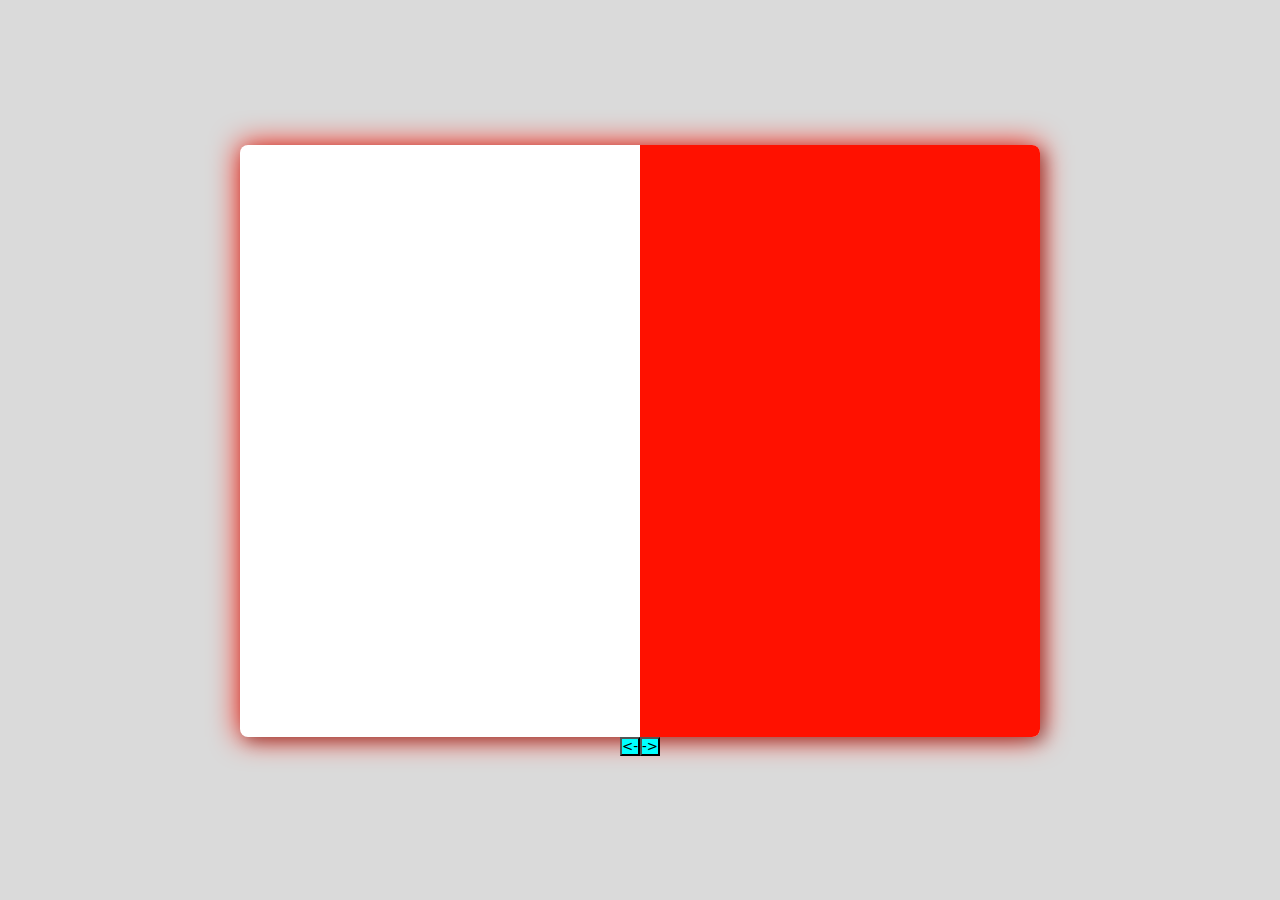
<file: LoginForm-pulse-main/index.html>
<!DOCTYPE html>
<html lang="en">
<head>
    <meta charset="UTF-8">
    <meta name="viewport" content="width=device-width, initial-scale=1.0">
    <link rel="stylesheet" href="style.css" type="text/css">
    <title>LoginForm - pulse</title>
</head>
<body>
    
    <div class="box">
        <div class="underbox">
            <div class="form">
                <div class="slider">
                    <div class="slide" id="sld1">

                    </div>
                    <div class="slide-mid" id="sld2">

                    </div>
                    <div class="slide" id="sld3">

                    </div>
                </div>
            </div>
        </div>
    </div>
    <div class="botoes">
        <button id="esquerda"><-</button>
        <button id="direita">-></button>
    </div>
    
    <script src="script.js"></script>
</body>
</html>
</file>
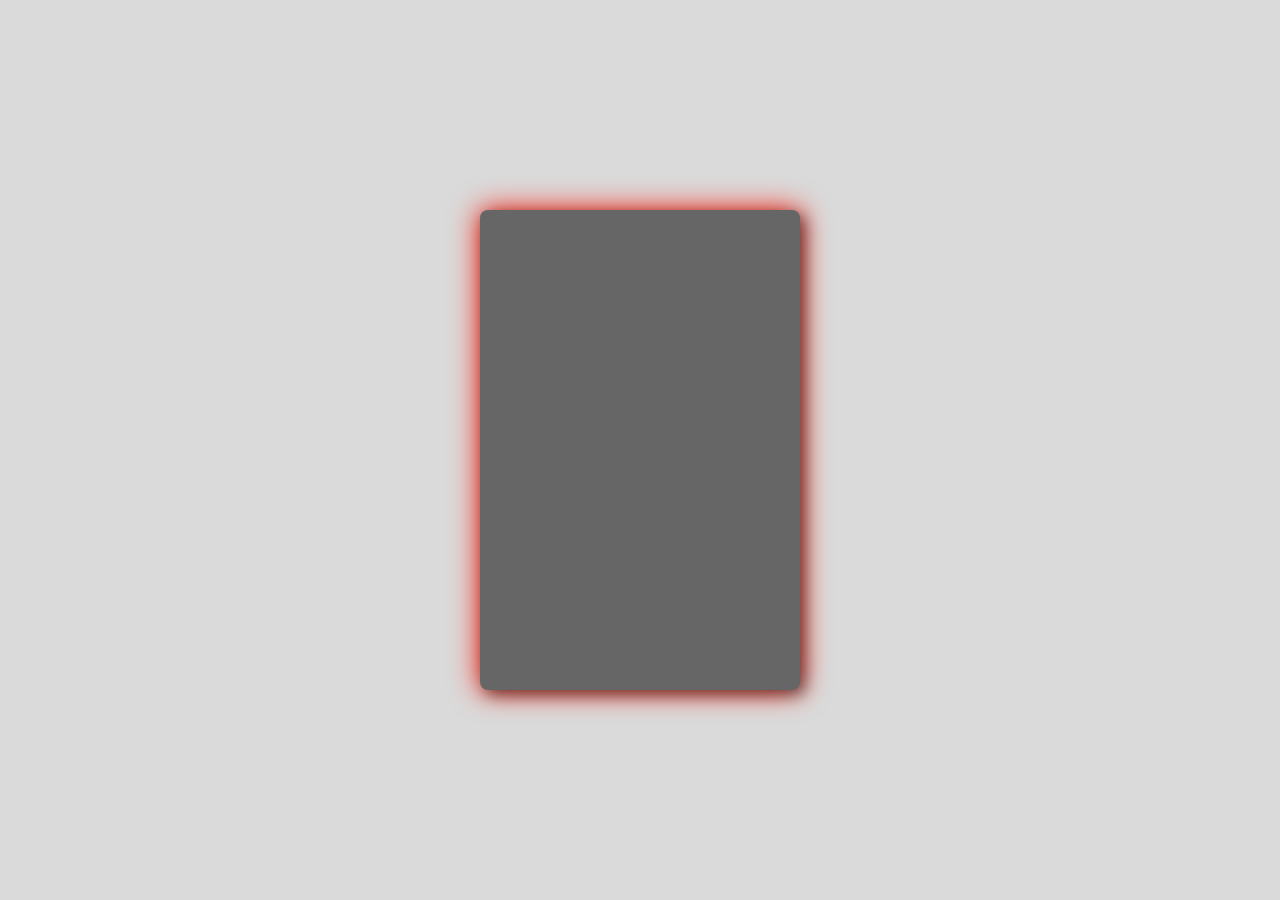
<file: LoginForm-pulse/index.html>
<!DOCTYPE html>
<html lang="en">
<head>
    <meta charset="UTF-8">
    <meta name="viewport" content="width=device-width, initial-scale=1.0">
    <link rel="stylesheet" href="style.css" type="text/css">
    <title>LoginForm - pulse</title>
</head>
<body>
    
    <div class="box">
        <div class="underbox">
            <div class="form"></div>
        </div>
    </div>
   
</body>
</html>
</file>
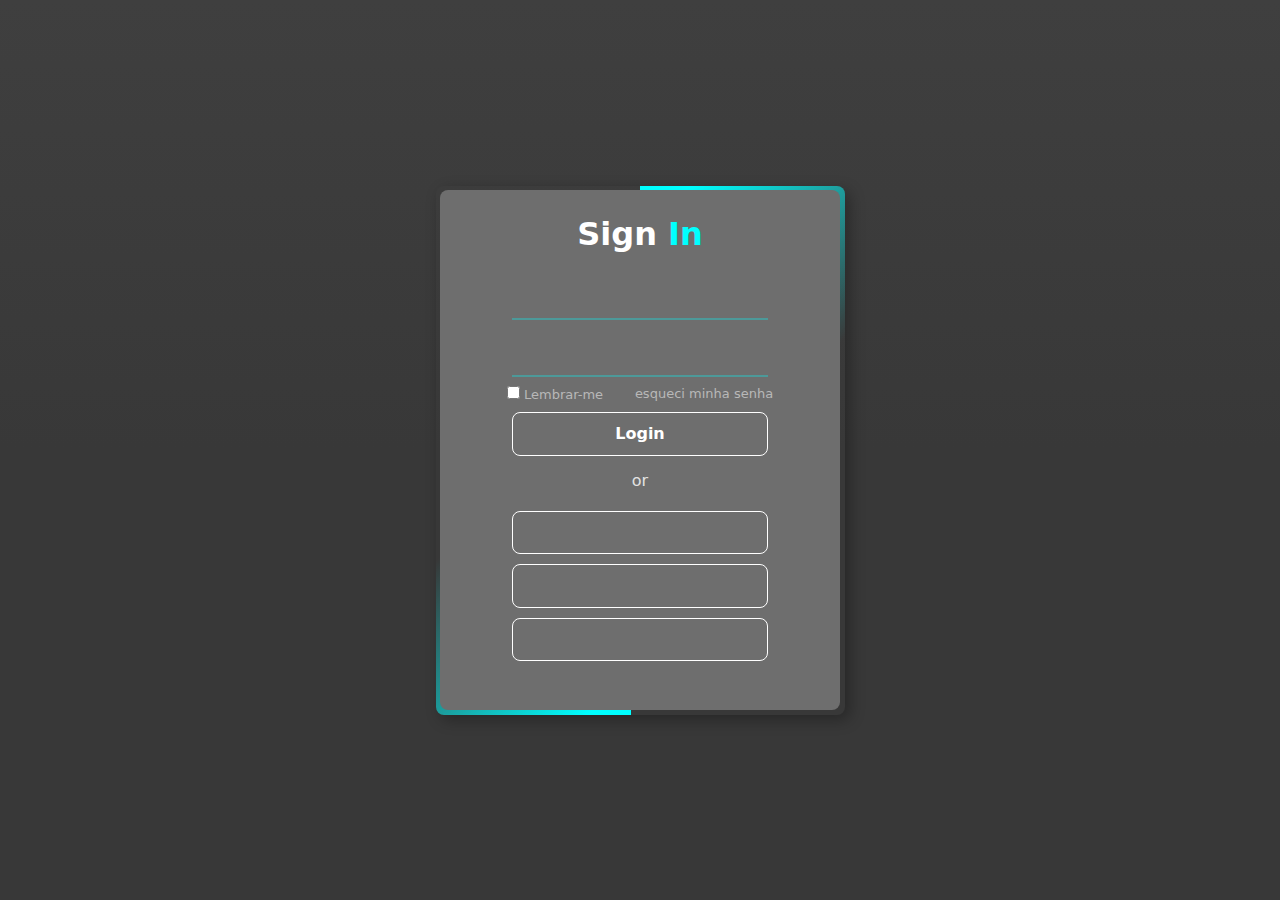
<file: LoginForm-wave-main/LoginForm-wave-main/index.html>
<!DOCTYPE html>
<html lang="en">
<head>
    <meta charset="UTF-8">
    <meta name="viewport" content="width=device-width, initial-scale=1.0">
    <link rel="stylesheet" href="style.css" type="text/css">
    <link rel="stylesheet" href="https://cdnjs.cloudflare.com/ajax/libs/font-awesome/6.4.2/css/all.min.css" integrity="sha512-z3gLpd7yknf1YoNbCzqRKc4qyor8gaKU1qmn+CShxbuBusANI9QpRohGBreCFkKxLhei6S9CQXFEbbKuqLg0DA==" crossorigin="anonymous" referrerpolicy="no-referrer" />

    <title>LoginForm-Wave</title>
</head>
<body>
    
    <main>
        <div class="box">
            <div class="form">
                <h1>Sign <span style="color: aqua;">In</span></h1>
                <div class="input-user">
                    <i class="fa-solid fa-user" id="userIcon"></i>
                    <input type="text" name="user" id="user">
                </div>
                <div class="input-password">
                    <i class="fa-solid fa-lock" id="passwordIcon"></i>
                    <input type="password" name="password" id="password">
                </div>
                <div class="forgot">
                    
                    <a href="#" class="remind-me">
                        <input type="checkbox" name="checkbox" id="remind">
                        Lembrar-me
                    </a>
                    <a href="#" class="forgot-password">esqueci minha senha</a>
                </div>

                <a href="#">
                    <button class="btn-40" id="login-btn">
                        <span class="new">
                            <i class="fa-solid fa-check"></i>
                        </span>
                        <span class="old">Login</span>
                    </button> 
                </a>

                <div class="line">  or  </div>
                <div class="platforms">    
                    <a href="#">
                        <button class="btn-40">
                            <span class="new">Google</span>
                            <span class="old">
                                <i class="fa-brands fa-google"></i>
                            </span>
                        </button> 
                    </a>
                    <a href="#">
                        <button class="btn-40">
                            <span class="new">Facebook</span>
                            <span class="old">
                                <i class="fa-brands fa-facebook"></i>   
                            </span>
                        </button> 
                    </a>
                    <a href="#">
                        <button class="btn-40">
                            <span class="new">I-Cloud</span>
                            <span class="old">
                                <i class="fa-brands fa-apple"></i>
                            </span>
                        </button> 
                    </a>
                </div>    
            </div>
        </div>
    </main>

</body>
</html>
</file>
<file: LoginForm-pulse-main/style.css>
*{
padding: 0;
margin: 0;
box-sizing: border-box;
font-family: system-ui, -apple-system, BlinkMacSystemFont, 'Segoe UI', Roboto, Oxygen, Ubuntu, Cantarell, 'Open Sans', 'Helvetica Neue', sans-serif;
}

body {
    background-color: rgb(218, 218, 218);
    display: flex;
    flex-direction: column;
    margin: 0 auto;
    justify-content: center;
    align-items: center;
    text-align: center;
    min-height: 100vh;
}

.box {
    animation: pulse 5s linear infinite;
    position: relative;
    height: 37em;
    width: 50em;
    background-color: rgb(255, 17, 0);
    
   display: flex;
   
   align-items: center;
   justify-content: center;
   
}

.underbox {
    
    animation: blury 5s linear infinite;
    backdrop-filter: blur(15px);
    margin: 0 auto;
    height: 43em;
    min-width: 56em;
    background-color: transparent;
    display: flex;
   align-items: center;
   justify-content: center;
}

.form {
    overflow: hidden;
    border-radius: 8px;
    height: 37em;
    width: 50em;
    background-color: rgb(255, 255, 255);
    box-shadow: 5px 5px 15px rgba(0,0,0,.3);
}

.slider {
    transition: transform 1s ;
    width: 150%;
    height: 37em;
    display: flex;
}

.slide, .slide-mid {
    width: 25em;
    height: 37em;
    
}

.slide-mid {
    
    background-color: rgb(255, 17, 0);
}

.botoes {
    display: flex;
}

button {
    background-color: aqua;
    z-index: 1;
}

@keyframes pulse {
    0% {
        background-color: rgba(255, 17, 0, 0.493);
    }
    30% {
        background-color: transparent;
    }
    70% {
        background-color: transparent;
    }
    100% {
        background-color: rgba(255, 17, 0, 0.493);
    }
}

@keyframes blury {
    0% {
        backdrop-filter: blur(10px);
    }
    40% {
        backdrop-filter: blur(0px);
    }
    60% {
        backdrop-filter: blur(0px);
    }
    100% {
        backdrop-filter: blur(10px);
    }
}
</file>
<file: LoginForm-pulse/style.css>
*{
padding: 0;
margin: 0;
box-sizing: border-box;
font-family: system-ui, -apple-system, BlinkMacSystemFont, 'Segoe UI', Roboto, Oxygen, Ubuntu, Cantarell, 'Open Sans', 'Helvetica Neue', sans-serif;
}

body {
    background-color: rgb(218, 218, 218);
    display: flex;
    margin: 0 auto;
    justify-content: center;
    align-items: center;
    text-align: center;
    min-height: 100vh;
}

.box {
    animation: pulse 2.5s linear infinite;
    position: relative;
    height: 30em;
    width: 20em;
    background-color: rgb(255, 17, 0);
    
   display: flex;
   align-items: center;
   justify-content: center;
   
}

.underbox {
    
    animation: blury 2.5s linear infinite;
    backdrop-filter: blur(15px);
    margin: 0 auto;
    height: 36em;
    min-width: 26em;
    background-color: transparent;
    display: flex;
   align-items: center;
   justify-content: center;
}

.form {
    
    border-radius: 8px;
    height: 30em;
    width: 20em;
    background-color: rgb(102, 102, 102);
    box-shadow: 5px 5px 15px rgba(0,0,0,.5);
}

@keyframes pulse {
    0% {
        background-color: rgb(255, 17, 0);
    }
    40% {
        background-color: transparent;
    }
    60% {
        background-color: transparent;
    }
    100% {
        background-color: rgb(255, 17, 0);
    }
}

@keyframes blury {
    0% {
        backdrop-filter: blur(15px);
    }
    40% {
        backdrop-filter: blur(0px);
    }
    60% {
        backdrop-filter: blur(0px);
    }
    100% {
        backdrop-filter: blur(15px);
    }
}
</file>
<file: LoginForm-wave-main/LoginForm-wave-main/style.css>
* {
    margin: 0;
    padding: 0;
    box-sizing: border-box;
    font-family: system-ui, -apple-system, BlinkMacSystemFont, 'Segoe UI', Roboto, Oxygen, Ubuntu, Cantarell, 'Open Sans', 'Helvetica Neue', sans-serif;
}

body {
    color: white;
    background: linear-gradient(180deg, rgb(63, 63, 63), rgb(56, 56, 56),  rgb(56, 56, 56));
    
    justify-content: center;
    min-height: 100vh;
    align-items: center;
    text-align: center;
    display: flex;
}

.box {
    position: relative;
    margin: 0 auto;
    height: 529px;
    width: 409px;
    background-color: transparent;
    overflow: hidden;
    display: flex;
    align-items: center;
    justify-content: center;
    border-radius: 8px;
    box-shadow: 5px 5px 15px rgba(0,0,0, 30%);
}

.form {
    padding-top: 25px;
    border-radius: 8px;
    margin: 0 auto;
    position: absolute;
    height: 520px;
    width: 400px;
    background-color: rgb(110, 110, 110);
    z-index: 1;
   
}

.box::before {
    content: '';
    position: absolute;
    background: linear-gradient(135deg,aqua, aqua, transparent, transparent);
    bottom: 50%;
    left: 50%;
    height: 520px;
    width: 400px;
    transform-origin: bottom left;
    animation: rotate 5s linear infinite;
}

.box::after {
    content: '';
    position: absolute;
    background: linear-gradient(135deg, transparent, transparent, aqua, aqua);
    bottom: -50%;
    left: -50%;
    height: 520px;
    width: 400px;
    transform-origin: top right;
    animation: rotate 5s linear infinite;
}

h1 {
    margin-bottom: 25px;
}

#user, #password{
    color: rgb(243, 243, 243);
    margin: 0 auto;
    margin-top: 10px;
    padding-left: 2em;
    width: 16rem;
    height: 2rem;
    background-color: transparent;
    border: none;
    outline: none;
    border-bottom: 2px solid rgba(0, 255, 255, .3);
    transition: border .3s;
}

#user:focus, #password:focus {
    border-bottom: 2px solid aqua;
    border-radius: 8px;
}




.input-password {
    margin-top: 15px;
}

.forgot {
    margin: 0 auto;
    display: flex;
    justify-content: space-around;
    margin-top: 5px;
    width: 18em;
}

.forgot-password {
    color: rgb(184, 184, 184);
    font-size: 13px;
    text-decoration: none;
    
    margin-top: 4px;
}

.remind-me {
  color: rgb(184, 184, 184);
  font-size: 13px;
  text-decoration: none;
  margin-right: 10px;
  margin-top: 4px;
  cursor: default;
}

.forgot-password:hover {
    text-decoration: underline 1px solid rgb(184, 184, 184);
    color: rgb(243, 243, 243);
}




#userIcon, #passwordIcon {
    position: absolute;
    transform: translate(5px,15px);
    color: rgb(226, 226, 226);
}

.platforms i {
  font-size: 20px;
}

.fa-apple {
  transform: scale(115%);
}

@keyframes LightSwipe {
  0% {
    color: unset;
  }
  50%{
    color: rgba(0, 255, 255, 0.8);
  }
  80% {
    color: unset;
  }
  100%{
    color: unset;
  }
}

@keyframes rotate {
    0% {
        transform: rotate(0deg);
    }

    100% {
        transform: rotate(-360deg);
    }
}

#login-btn .new {
  background-color: aqua;
  color: rgb(110, 110, 110);
  font-size: 25px;
}

.btn-40,
.btn-40 *,
.btn-40 :after,
.btn-40 :before,
.btn-40:after,
.btn-40:before {
  border: 0 solid;
  box-sizing: border-box;
 
}
.btn-40 {
  -webkit-tap-highlight-color: transparent;
  background-color: transparent;
  background-image: none;
  color: #fff;
  cursor: pointer;
  border-radius: 8px;
  font-size: 100%;
  line-height: 1.5;
  margin: 0 auto;
  padding: 0;
  margin-top: 10px;
  outline: none;
}
.btn-40:disabled {
  cursor: default;
}
.btn-40:-moz-focusring {
  outline: auto;
}
.btn-40 svg {
  display: block;
}
.btn-40 [hidden] {
  display: none;
}
.btn-40 {
  border: rgb(255, 255, 255) 1px solid;
  
  box-sizing: border-box;
  display: block;
  font-weight: 900;
  width: 16rem;
  overflow: hidden;
  padding: 1.3rem;
  position: relative;
}
.btn-40 .new,
.btn-40 .old {
  transition: transform 0.2s;
}
.btn-40 .old {
  display: grid;
  inset: 0;
  place-content: center;
  position: absolute;
  
}
.btn-40:hover .old {
  transform: translateY(100%);
}
.btn-40 .new {
   border-radius: 8px;
  background: rgb(110, 110, 110);
  outline: none;
  color: aqua;
  display: grid;
  inset: 0;
  place-content: center;
  pointer-events: none;
  position: absolute;
  transform: translateX(-100%);
  text-decoration: none;
}
.btn-40:hover .new {
  transform: translateX(0);
}

.line {
  margin: 0 auto;
  margin-top: 15px;
  color: rgb(226, 226, 226);
  margin-bottom: 15px;  
  z-index: 99;
  
  width: 80%;
  height: 25px;
  border-radius: 8px;
}

.line::before {
  content: '_______________';
  margin: 0 auto;
  
  transform: translate(0,-50px);
  color: transparent;
  
  width: 15em;
  
  
}

.line::after {
  content: '_______________';
  margin: 0 auto;
  
 color: transparent;
  
  
  width: 15em;
  height: 3px;
  
}


@media (max-width: 768px) {

  .box {
    
    width: 309px;
    
  }

  .box::before {
    height: 520px;
    width: 300px;
   
}

  .box::after {
    
   
    width: 300px;
    
}

  .form {
    width: 300px;
  }


.forgot {
  width: 19em;
}






}
</file>
